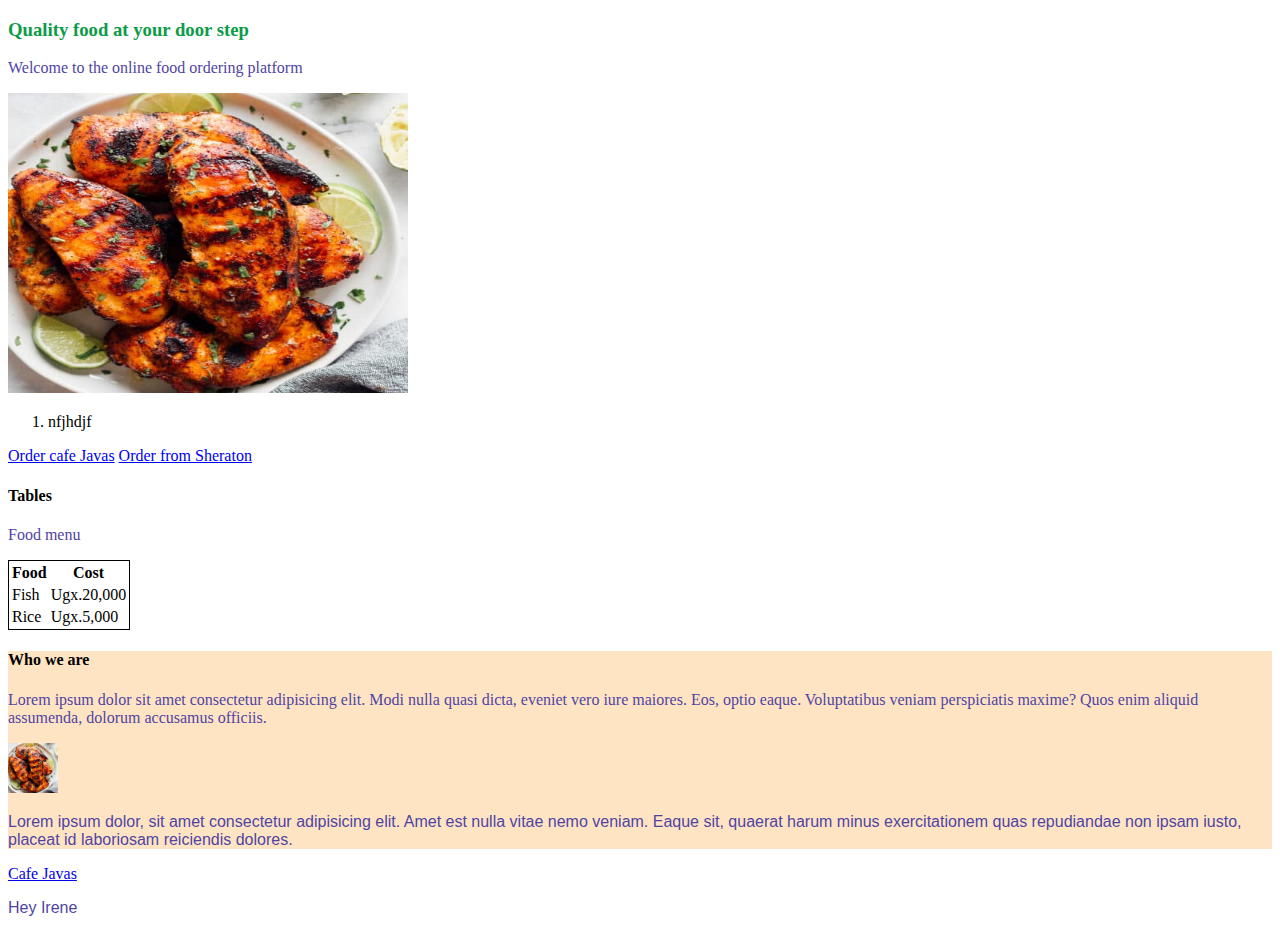
<file: index.html>
<!DOCTYPE html>
<html lang="en">

<head>

    <title>Food</title>

  <!-- external CSS -->
    <style>
       p{
        color: rgb(80, 68, 163);
       }
    </style>

</head>

<body>
    <h3 style="color: rgb(12, 155, 71);">Quality food at your door step</h3>
    <p>Welcome to the online food ordering platform</p>
    <img src="./images/chicken.jpg" style="height: 300px; width: 400px;"/>
    <ol>
        <li>nfjhdjf</li>
    </ol>

<a href="https://cafejavas.co.ug/" target="_blank">Order cafe Javas</a>
<!-- target helps to load the page in a new tab -->
<a href="https://www.marriott.com/en-us/hotels/ebbsi-sheraton-kampala-hotel/overview/" target="_blank">Order from Sheraton</a>


<h4>Tables</h4>
<!-- We are creating tables -->
<p>Food menu</p>
<!-- <table>
    <thead></thead>

    <tbody></tbody>
    
</table> -->

<table style="border: 1px black solid;">
    <tr>
        <th>Food</th>
        <th>Cost</th>
    </tr>

    <tr>
        <td>Fish</td>
        <td>Ugx.20,000</td>
    </tr>

    <tr>
        <td>Rice</td>
        <td>Ugx.5,000</td>
    </tr>
</table>

<div style="background-color: bisque;">
    <h4>Who we are</h4>
    <p>Lorem ipsum dolor sit amet consectetur adipisicing elit. 
        Modi nulla quasi dicta, eveniet vero iure maiores. Eos, optio eaque. Voluptatibus 
        veniam perspiciatis maxime? Quos enim aliquid assumenda, dolorum accusamus officiis.</p>
        <img src="./images/chicken.jpg" style="width: 50px; height: 50px;"/>

        <p style="font-family: 'Lucida Sans', 'Lucida Sans Regular', 'Lucida Grande', 'Lucida Sans Unicode', Geneva, Verdana, sans-serif;">
    Lorem ipsum dolor, sit amet consectetur adipisicing 
    elit. Amet est nulla vitae nemo veniam. Eaque sit, 
    quaerat harum minus exercitationem quas repudiandae non ipsam iusto, placeat id laboriosam reiciendis dolores.
</p>
    </div>
    
    <a href="https://cafejavas.co.ug/">Cafe Javas</a>
    <!-- padding, margin -->

    <p style="font-family: Verdana, Geneva, Tahoma, sans-serif;">Hey Irene</p>
</body>

</html>
</file>
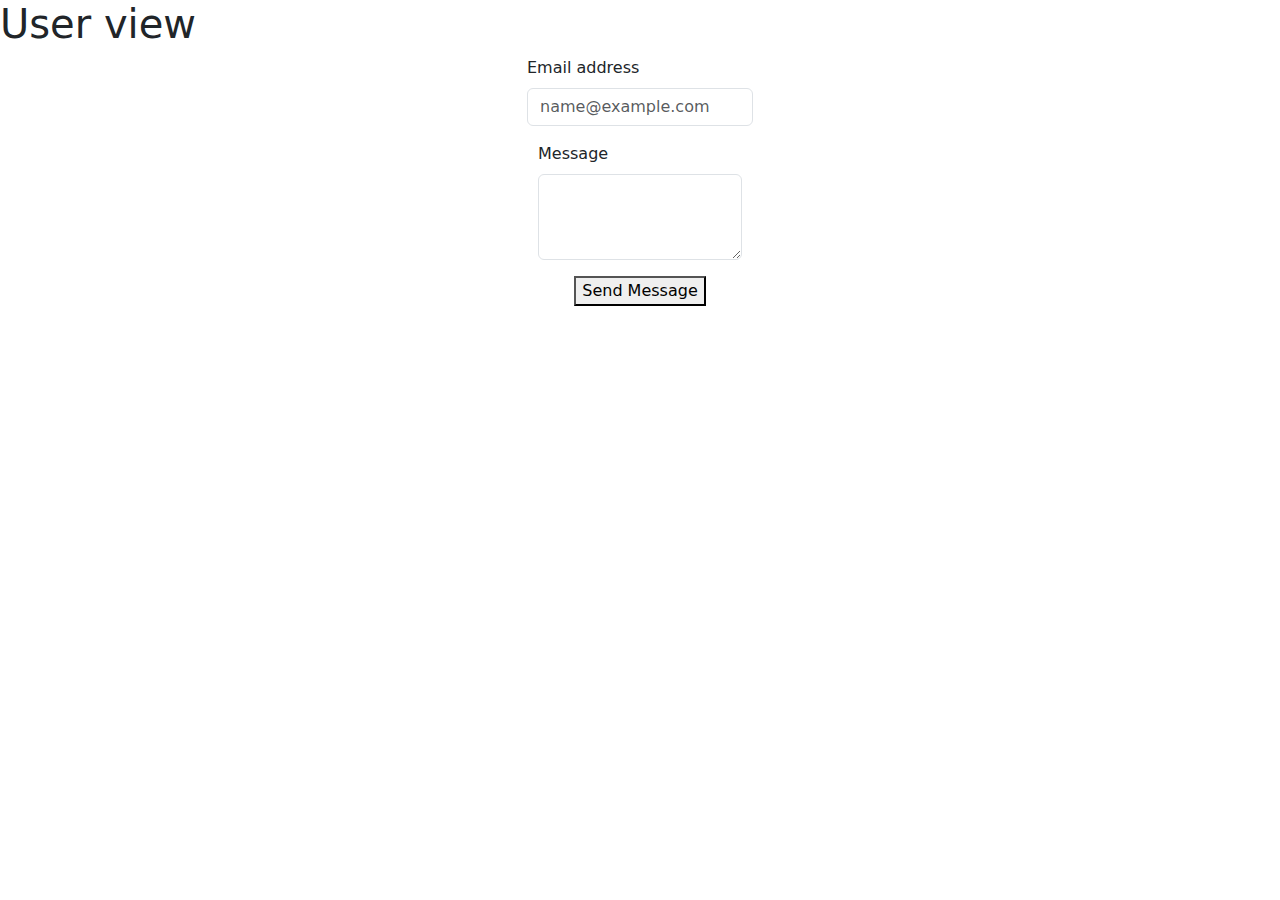
<file: fullstack/frontend/index.html>
<!DOCTYPE html>
<html lang="en">
<head>
    <meta charset="UTF-8">
    <meta name="viewport" content="width=device-width, initial-scale=1.0">
    <title>Form</title>
    <link rel="stylesheet" href="./index.css">
    <link href="https://cdn.jsdelivr.net/npm/bootstrap@5.3.3/dist/css/bootstrap.min.css" rel="stylesheet" integrity="sha384-QWTKZyjpPEjISv5WaRU9OFeRpok6YctnYmDr5pNlyT2bRjXh0JMhjY6hW+ALEwIH" crossorigin="anonymous">
</head>
<body>
    <h1>User view</h1>
    <div class="form">
        <div class="mb-3">
            <label for="exampleFormControlInput1" class="form-label" id="email">Email address</label>
            <input type="email" class="form-control" id="exampleFormControlInput1" placeholder="name@example.com" required>
          </div>
          <div class="mb-3">
            <label for="exampleFormControlTextarea1" class="form-label" id="sendMessage" >Message</label>
            <textarea class="form-control" id="exampleFormControlTextarea1" rows="3" required></textarea>
          </div>
          <button id="sendMessage">Send Message</button>
    </div>


    <script src="https://cdn.jsdelivr.net/npm/bootstrap@5.3.3/dist/js/bootstrap.bundle.min.js" integrity="sha384-YvpcrYf0tY3lHB60NNkmXc5s9fDVZLESaAA55NDzOxhy9GkcIdslK1eN7N6jIeHz" crossorigin="anonymous"></script>
</body>
</html>
</file>
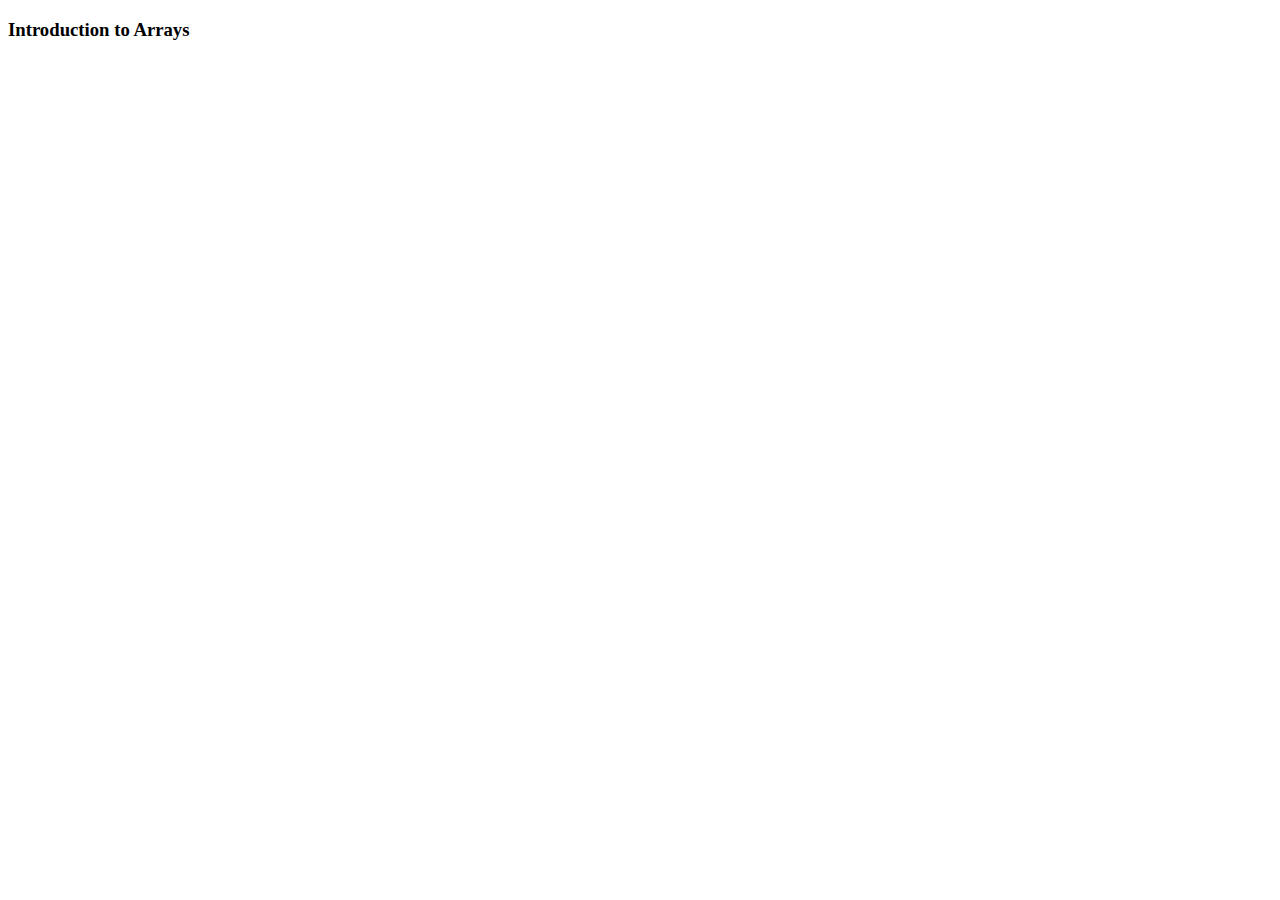
<file: arrays.html>
<!DOCTYPE html>
<html lang="en">
<head>
    <meta charset="UTF-8">
    <meta name="viewport" content="width=device-width, initial-scale=1.0">
    <title>Arrays</title>
</head>
<body>
    <h3>Introduction to Arrays</h3>

    <script src="arrays.js"></script>
</body>
</html>
</file>
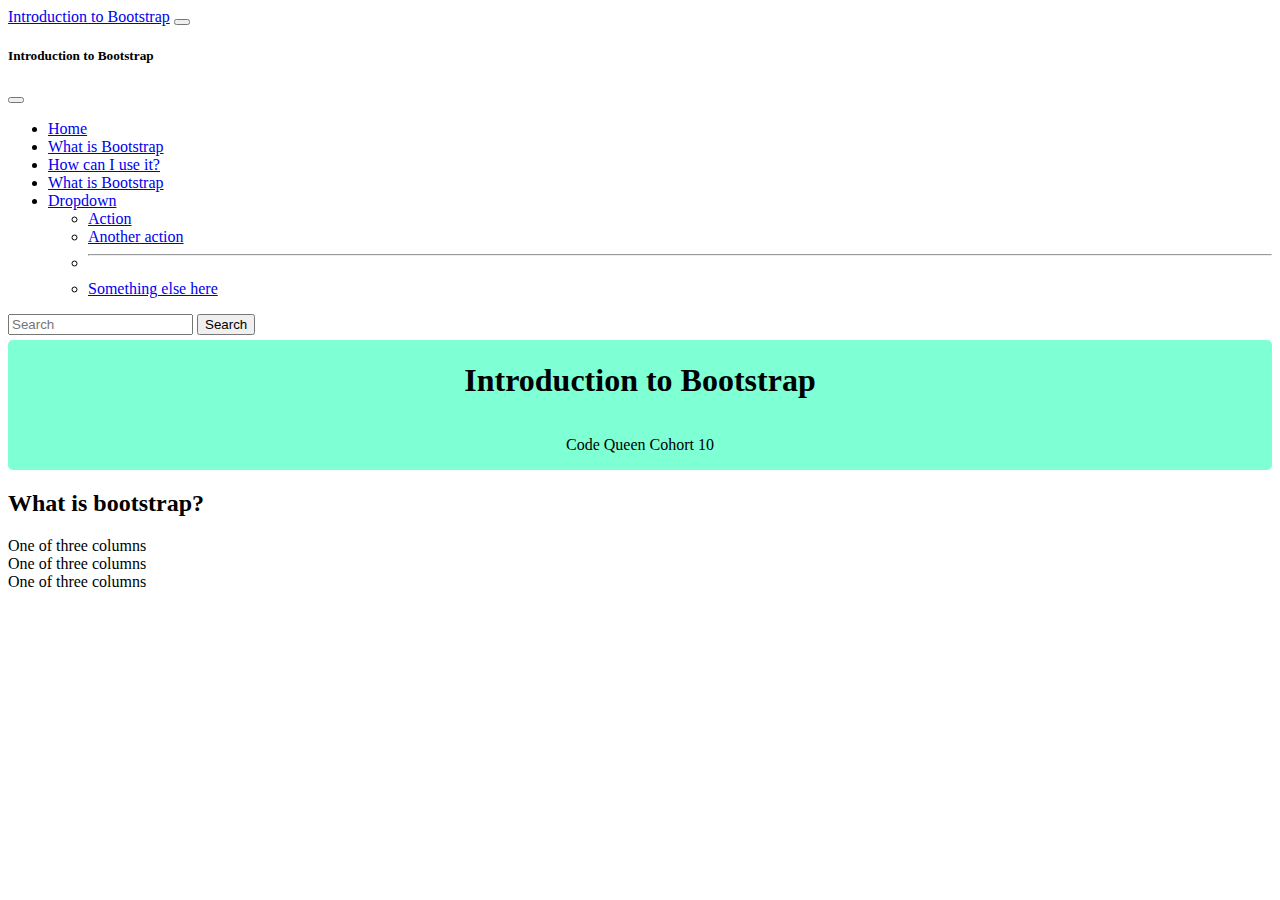
<file: bootstrap.html>
<!doctype html>
<html lang="en">
  <head>
    <meta charset="utf-8">
    <meta name="viewport" content="width=device-width, initial-scale=1">
    <title>Bootstrap</title>
    <link href="https://cdn.jsdelivr.net/npm/bootstrap@5.3.2/dist/css/bootstrap.min.css" rel="stylesheet" integrity="sha384-T3c6CoIi6uLrA9TneNEoa7RxnatzjcDSCmG1MXxSR1GAsXEV/Dwwykc2MPK8M2HN" crossorigin="anonymous">
    <link rel="stylesheet" href="./css/bootstrap.css">
</head>
  <body>
    <!-- nav bar starts here -->
    <div class="navbar">
    <nav class="navbar bg-body-tertiary fixed-top">
        <div class="container-fluid">
          <a class="navbar-brand" href="#">Introduction to Bootstrap</a>
          <button class="navbar-toggler" type="button" data-bs-toggle="offcanvas" data-bs-target="#offcanvasNavbar" aria-controls="offcanvasNavbar" aria-label="Toggle navigation">
            <span class="navbar-toggler-icon"></span>
          </button>
          <div class="offcanvas offcanvas-end" tabindex="-1" id="offcanvasNavbar" aria-labelledby="offcanvasNavbarLabel">
            <div class="offcanvas-header">
              <h5 class="offcanvas-title" id="offcanvasNavbarLabel">Introduction to Bootstrap</h5>
              <button type="button" class="btn-close" data-bs-dismiss="offcanvas" aria-label="Close"></button>
            </div>
            <div class="offcanvas-body">
              <ul class="navbar-nav justify-content-end flex-grow-1 pe-3">
                <li class="nav-item">
                  <a class="nav-link active" aria-current="page" href="#">Home</a>
                </li>
                <li class="nav-item">
                  <a class="nav-link" href="#">What is Bootstrap</a>
                </li>
                <li class="nav-item">
                    <a class="nav-link" href="#">How can I use it?</a>
                  </li>
                  <li class="nav-item">
                  <a class="nav-link" href="#">What is Bootstrap</a>
                </li>
                <li class="nav-item dropdown">
                  <a class="nav-link dropdown-toggle" href="#" role="button" data-bs-toggle="dropdown" aria-expanded="false">
                    Dropdown
                  </a>
                  <ul class="dropdown-menu">
                    <li><a class="dropdown-item" href="#">Action</a></li>
                    <li><a class="dropdown-item" href="#">Another action</a></li>
                    <li>
                      <hr class="dropdown-divider">
                    </li>
                    <li><a class="dropdown-item" href="#">Something else here</a></li>
                  </ul>
                </li>
              </ul>
              <form class="d-flex mt-3" role="search">
                <input class="form-control me-2" type="search" placeholder="Search" aria-label="Search">
                <button class="btn btn-outline-success" type="submit">Search</button>
              </form>
            </div>
          </div>
        </div>
      </nav>
    </div>
    <!-- nav bar ends here -->

    <!-- title -->
    <div id="intro">
        <h1>Introduction to Bootstrap</h1>
         <p>Code Queen Cohort 10</p>

    </div>
    <!-- title ends here -->

        <div id="definition">

            <h2>What is bootstrap?</h2>
            <p></p>

            <div class="container text-center">
                <div class="row align-items-start">
                  <div class="col">
                    One of three columns
                  </div>
                  <div class="col">
                    One of three columns
                  </div>
                  <div class="col">
                    One of three columns
                  </div>
                </div>
              </div>
        </div>
 

    
   
    <!-- <script src="https://cdn.jsdelivr.net/npm/@popperjs/core@2.11.8/dist/umd/popper.min.js" integrity="sha384-I7E8VVD/ismYTF4hNIPjVp/Zjvgyol6VFvRkX/vR+Vc4jQkC+hVqc2pM8ODewa9r" crossorigin="anonymous"></script> -->
    <script src="https://cdn.jsdelivr.net/npm/bootstrap@5.3.2/dist/js/bootstrap.min.js" integrity="sha384-BBtl+eGJRgqQAUMxJ7pMwbEyER4l1g+O15P+16Ep7Q9Q+zqX6gSbd85u4mG4QzX+" crossorigin="anonymous"></script>
    <script src="https://cdn.jsdelivr.net/npm/bootstrap@5.3.2/dist/js/bootstrap.bundle.min.js" integrity="sha384-C6RzsynM9kWDrMNeT87bh95OGNyZPhcTNXj1NW7RuBCsyN/o0jlpcV8Qyq46cDfL" crossorigin="anonymous"></script>
  </body>
</html>
</file>
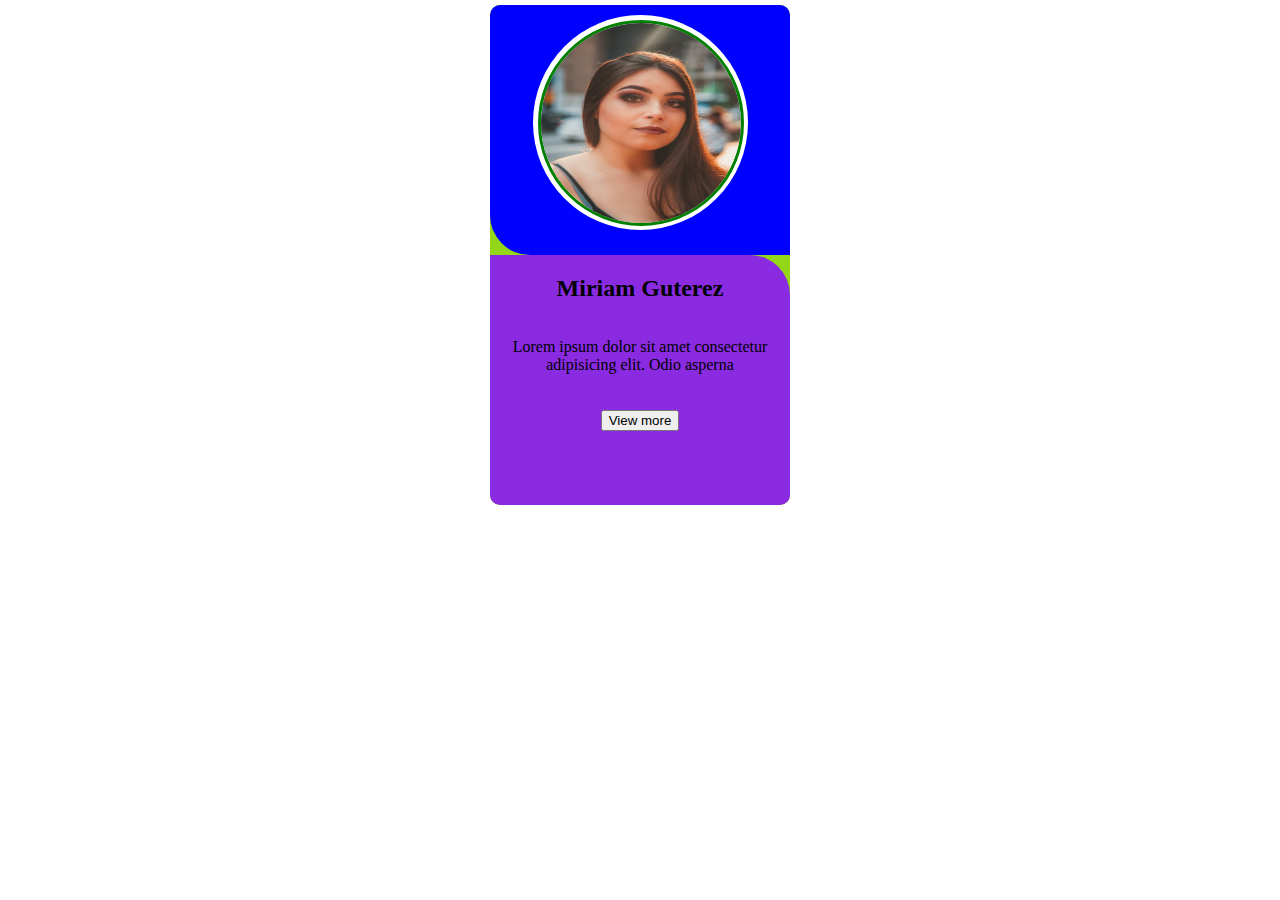
<file: card.html>
<!DOCTYPE html>
<html lang="en">
<head>
    <meta charset="UTF-8">
    <meta name="viewport" content="width=device-width, initial-scale=1.0">
    <title>Card</title>
    <link rel="stylesheet" href="./css/card.css">
</head>
<body>
    <div class="card">
        
        <div class="blue">
            <div class="img"><img id="profile" src="./images/guterez.jpg" alt="profile picture"></div>
        </div>
        <div class="white">
            <h2>Miriam Guterez</h2>
            <p>Lorem ipsum dolor sit amet consectetur adipisicing elit. Odio asperna</p>
            <Button>View more</Button>
        </div>
    </div>
</div>
</body>
</html>
</file>
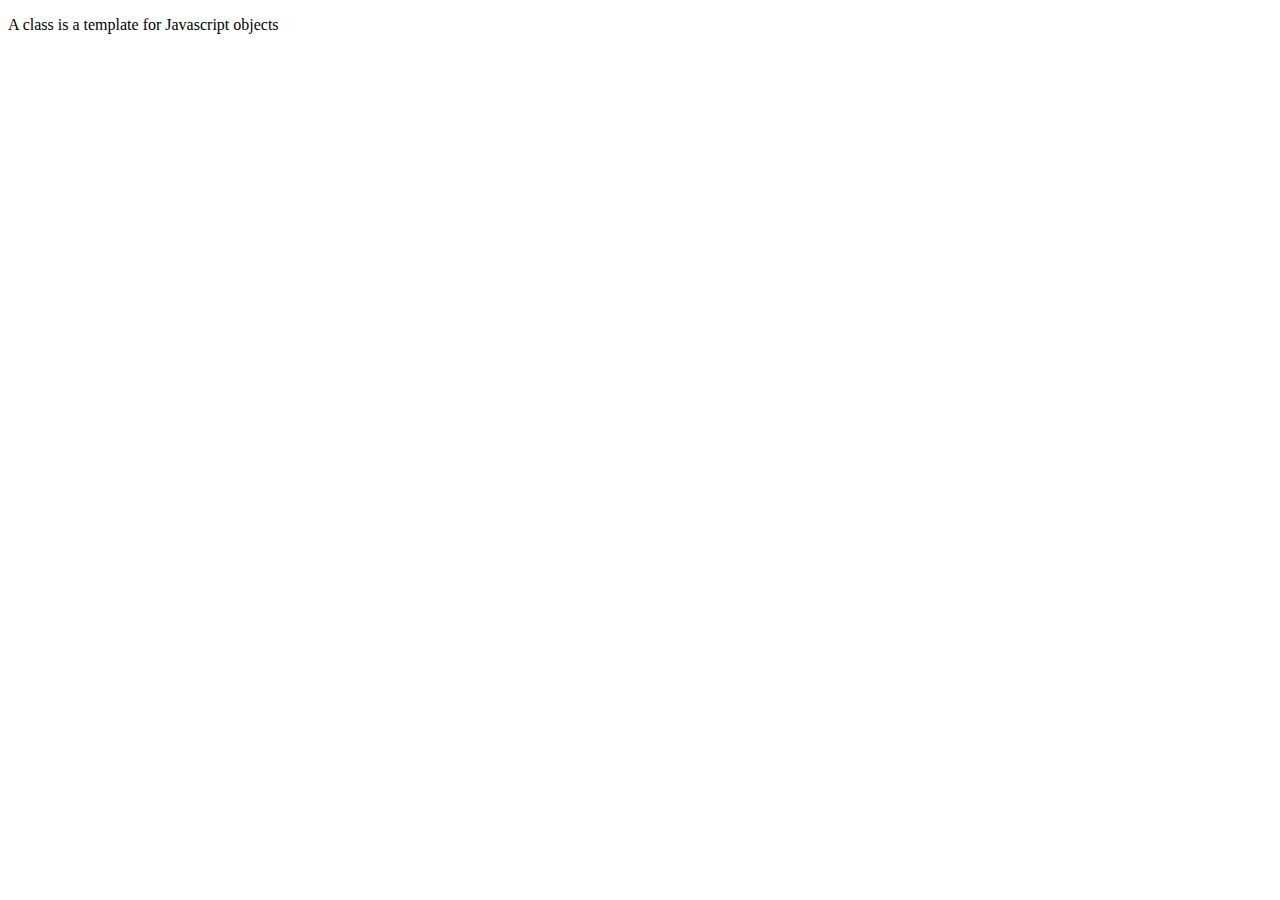
<file: classes.html>
<!DOCTYPE html>
<html lang="en">
<head>
    <meta charset="UTF-8">
    <meta name="viewport" content="width=device-width, initial-scale=1.0">
    <title>Introduction to classes</title>
</head>
<body>
    <p>A class is a template for Javascript objects</p>
    <script>
        class Human{
            constructor(age,height){
                this.age=age;
                this.height=height;
            }
        }

        const irene = new Human(20, 160);
    </script>
</body>
</html>
</file>
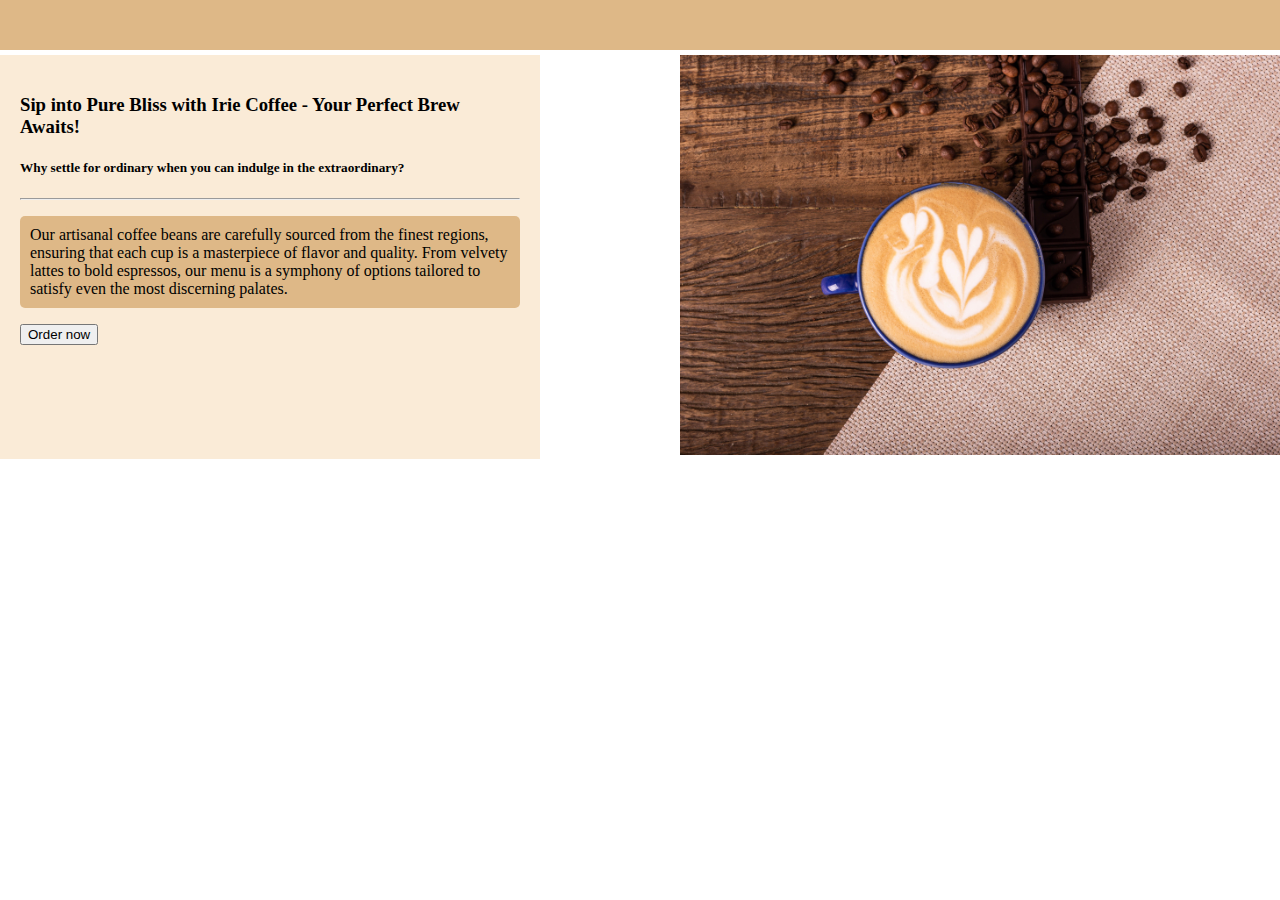
<file: coffee.html>
<!DOCTYPE html>
<html lang="en">
<head>
    <meta charset="UTF-8">
    <meta name="viewport" content="width=device-width, initial-scale=1.0">
    <title>Coffee</title>
    <link rel="icon" href="./images/coffee.jpg">
    

    <style>
        body{
                margin: 0px;
                
        }
        #text{
            width: 500px;
            background-color: antiquewhite;
            padding: 20px;
        }
        .row{
            display: flex;
            flex-direction: row;
            justify-content: space-between;
            
        }
        .header{
            margin-bottom: 5px;
        }
    </style>


</head>
<body>
    <div class="header">
        <div style="height: 50px; background-color: burlywood;"></div>
    </div>

    <div class="body">
        <div class="row">
        <div id="text" >
            <h3> Sip into Pure Bliss with Irie Coffee - Your Perfect Brew Awaits!</h3>
        <h5>Why settle for ordinary when you can indulge in the extraordinary?</h5>
        <hr/>
    
        <p style="background-color: burlywood; width: fit-content; border-radius: 5px; padding: 10px;" >
             Our artisanal coffee beans are carefully sourced from the finest regions, 
             ensuring that each cup is a masterpiece of flavor and quality. 
             From velvety lattes to bold espressos, our menu is a symphony 
             of options tailored to satisfy even the most discerning palates.</p>

        
             <button>Order now</button>
        </div>
        
<!-- assignment, make the page responsive to even smaller screens -->
        <div id="image">
            <img src="./images/pexels-guto-macedo-8444432.jpg"  style="width: 600px; height: 400px;" alt="">
        </div>
        </div>

    </div>
        
    <div class="footer"></div>
</body>
</html>
</file>
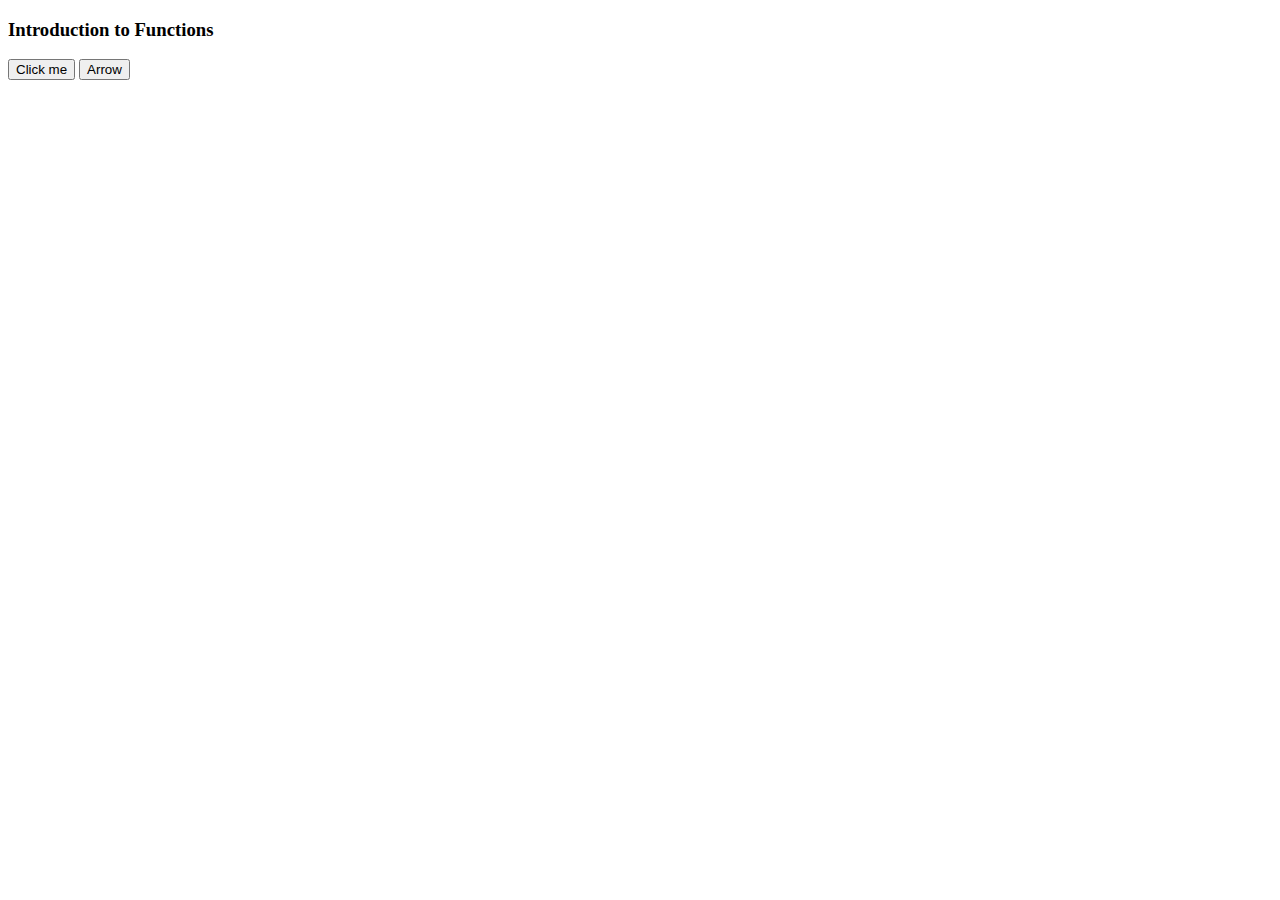
<file: functions.html>
<!DOCTYPE html>
<html lang="en">
<head>
    <meta charset="UTF-8">
    <meta name="viewport" content="width=device-width, initial-scale=1.0">
    <title>Javascript functions</title>

</head>
<body>
    
    <h3>Introduction to Functions</h3>
    
    <button onclick="greetings('Irene')">Click me</button>
    <button onclick="greet('Irene')">Arrow</button>

    <script>

        //keyword function
            function greetings(name){
                //function  body
                console.log('Hello '+name)
            }

            let greet=(name)=>{
                console.log('Hello '+name)
            };
    </script>
</body>
</html>
</file>
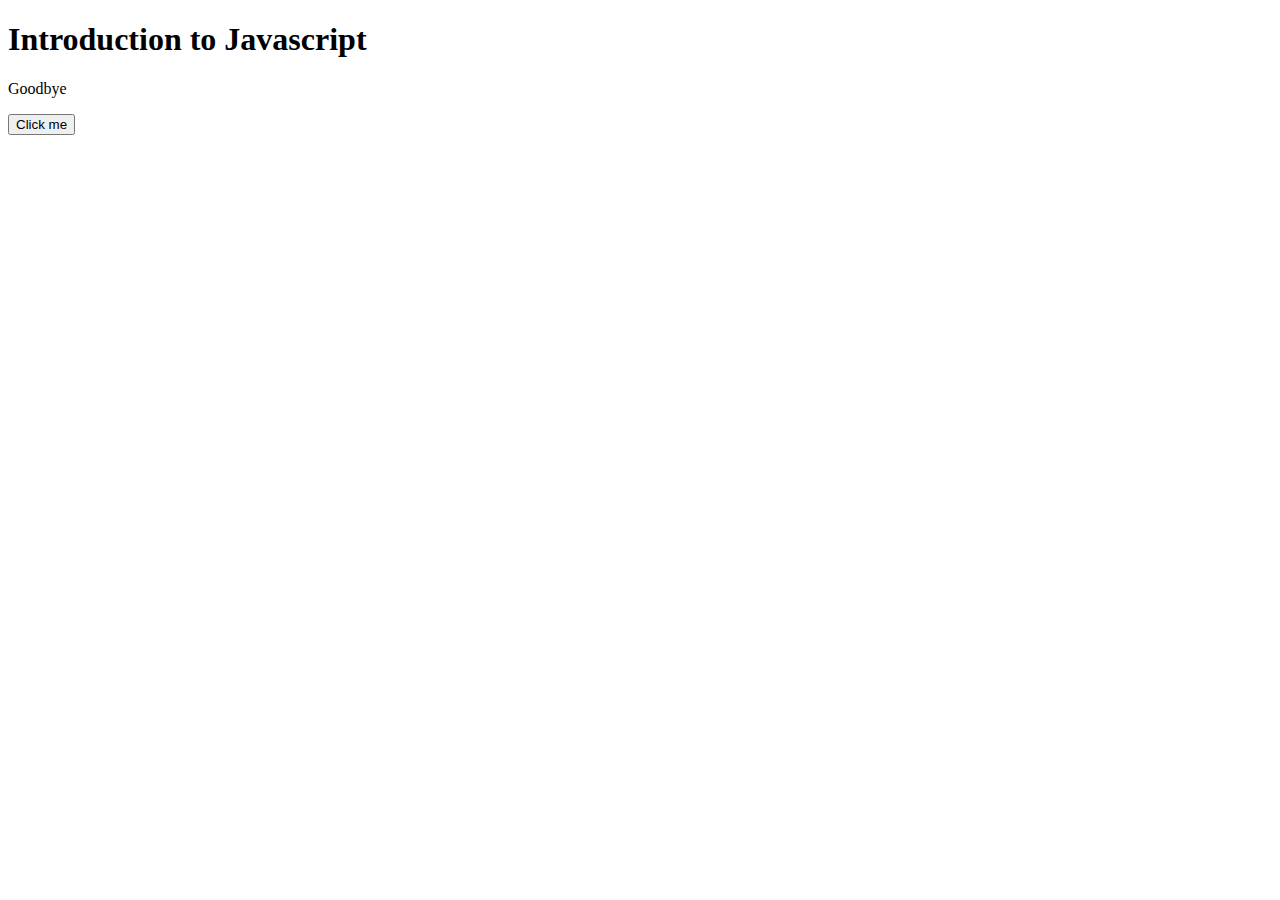
<file: Javascript.html>
<!DOCTYPE html>
<html lang="en">
<head>
    <meta charset="UTF-8">
    <meta name="viewport" content="width=device-width, initial-scale=1.0">
    <title>Javascript</title>
</head>
<body>
        <h1>Introduction to Javascript</h1>
        <!-- comment in HTML -->

            <p id="replace">Hello</p>
            <button>Click me</button>



        <script>
            // a single line comment in JS
            
            /* this is a 
            multi-line comment*/

            /**loops, conditionals, events*/

            var level = 3;

            if(level==1){ // 3?=1
                console.log('I am at level 1')
            }

            else{
                console.log('I am at level 1000')
            }

            var student = 'Tom'
            //37=='37'
            if(student==='Ndagire'){
                console.log('You are welcome Ndagire')
            }

            else if(student=='Irene'){
                console.log('You are welcome Irene')
            }

            else if(student=='Carol'){
                console.log('You are welcome Carol');
            }

            else{
                console.log('You are not welcome');
            }

            //ARRAYS
                 
                    const marks=[42, 78, 89, 100, 59];
                    console.log(marks[3])



            document.getElementById('replace').innerHTML="Goodbye"

            var name = "Ahebwa";
            var age = 15;

            var school; //declaration
            school="MUK"//assigning

            var school='MUK' //declare and assign at the same time

            const city="Kampala";

            // console 
            console.log(name);

        </script>
</body>
</html>
</file>
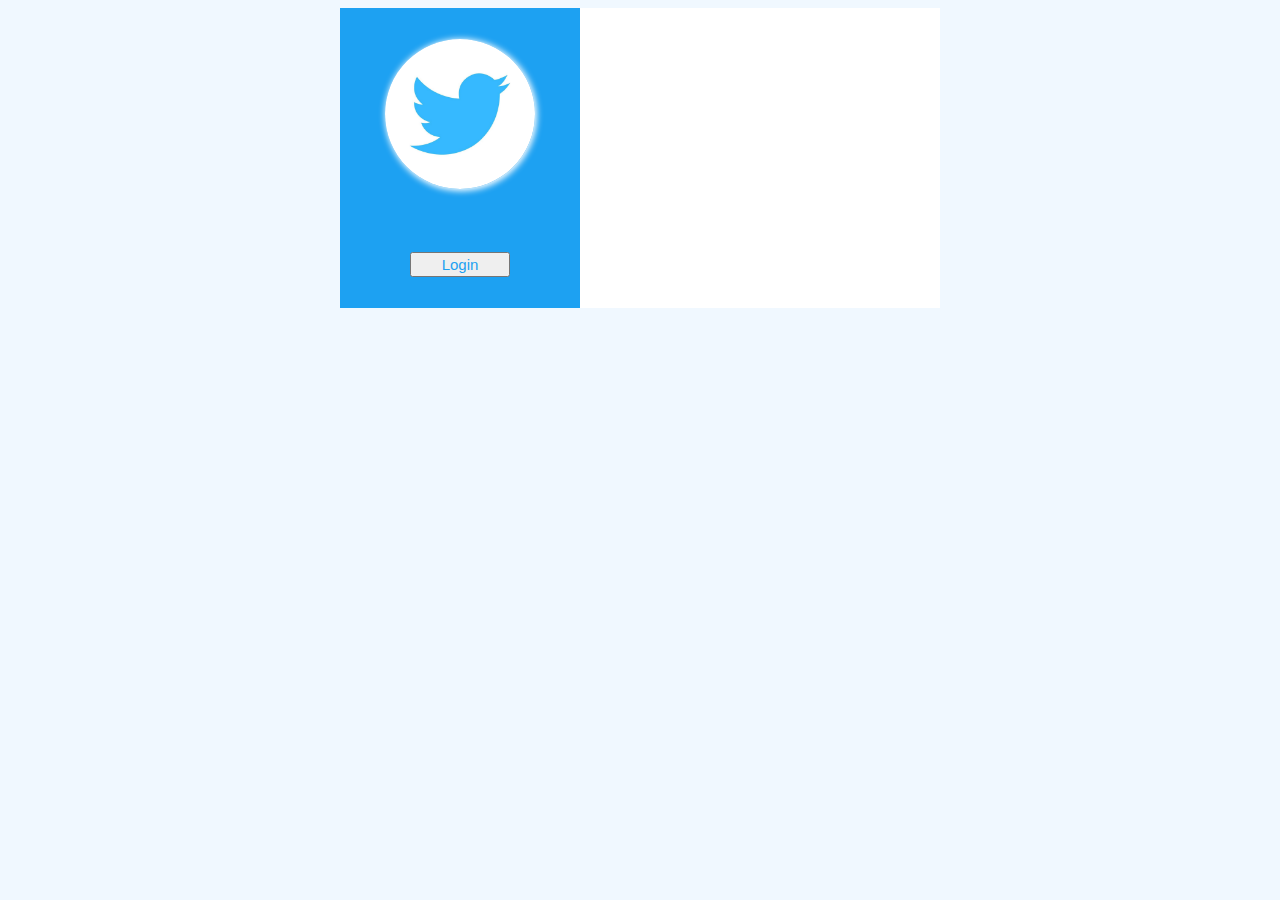
<file: twitter.html>
<!DOCTYPE html>
<html lang="en">
<head>
    <meta charset="UTF-8">
    <meta name="viewport" content="width=device-width, initial-scale=1.0">
    <title>Twitter</title>
    <link rel="stylesheet" href="./css/twitter.css">
</head>
<body>
    <div id="parent">
        <div id="blue">
            <img src="./images/twitter logo.jpg" alt="twitter logo"/>
            <button>Login</button>
        </div>
        <div id="white"></div>
    </div>
    
</body>
</html>
</file>
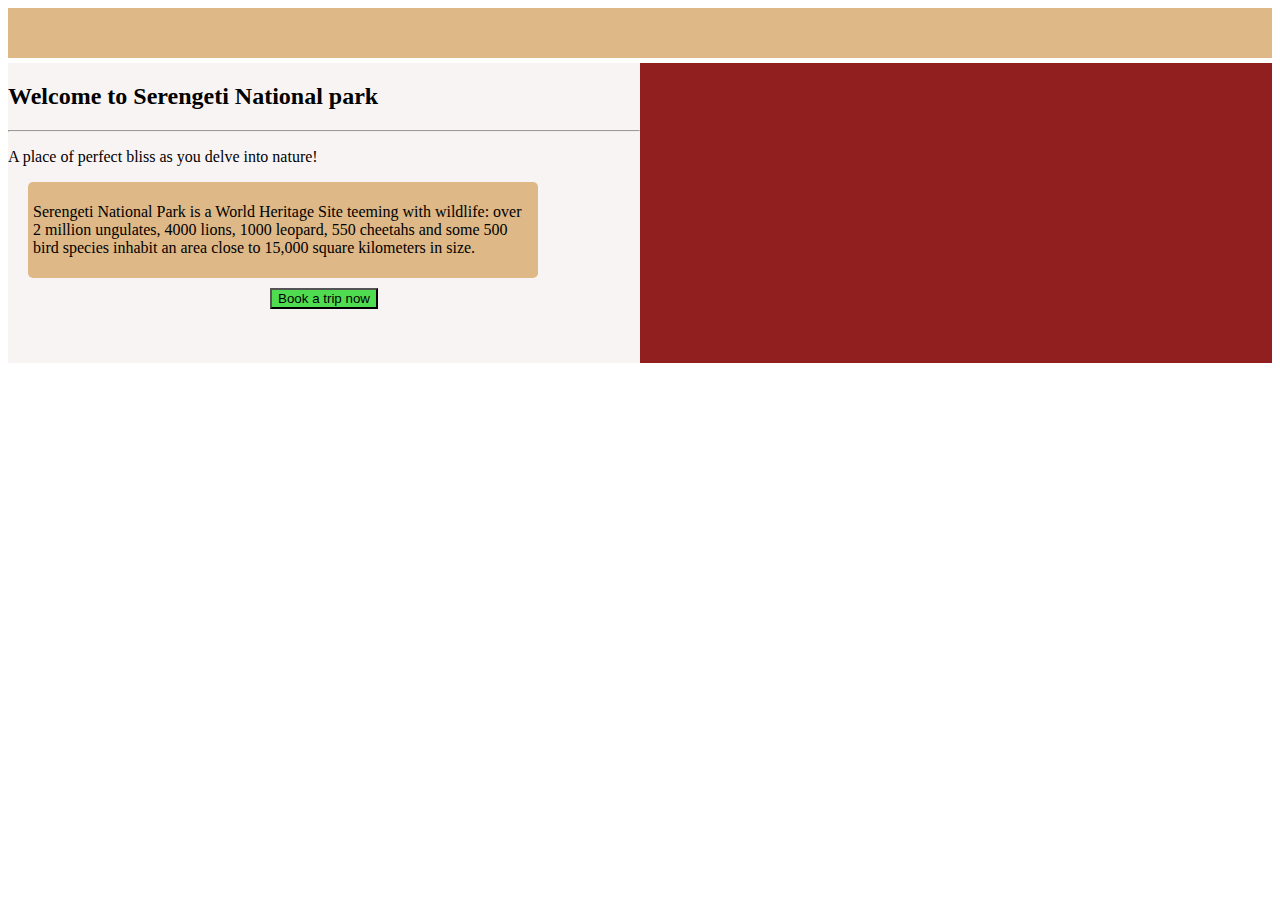
<file: wildlife.html>
<!DOCTYPE html>
<html lang="en">
<head>
    <meta charset="UTF-8">
    <meta name="viewport" content="width=device-width, initial-scale=1.0">
    <title>Wildlife</title>
        <!-- linking CSS to HTML -->
        <!-- link -->
        <link rel="stylesheet" href="./css/wildlife.css">
</head>

<body>
    <!-- div*2 -->
    <div class="header">
      
    </div>
    <!-- div.content -->
    <div class="content">
        <div id="text">
            <h2>Welcome to Serengeti National park</h2>
            <hr/>
            <p>A place of perfect bliss as you delve into nature!</p>

            <!-- div#card -->
            <div id="card">
                <p>Serengeti National Park is a World Heritage Site teeming 
                    with wildlife: over 2 million ungulates, 4000 lions, 
                    1000 leopard, 550 cheetahs and some 500 bird species inhabit an 
                    area close to 15,000 square kilometers in size.</p>
            </div>
            
                <div class="booking">
                    <button id="booking">Book a trip now</button>
                </div>
            

        </div>
        <div id="image"></div>
    </div>

    

    
</body>
</html>
</file>
<file: fullstack/frontend/index.css>
.form{
    display: flex;
    flex-direction: column;
    justify-content: center;
    align-items: center;
}
</file>
<file: css/card.css>
body{
    margin: 0px;
    display: flex;
    justify-content: center;
    /* align-items: center; */
}


.card{
    margin-top: 5px;
    width: 300px;
    height: 500px;
    background-color: rgb(148, 214, 24);
    border-radius: 10px;
   
}

.blue{
    width: 300px;
    height: 250px;
    background-color: blue;
    display: flex;
    justify-content: center;
   border-radius: 10px 10px 0px 40px;  
   
}

.img{
    height:210px;
    width: 210px;
    background-color:#fff;
    border-radius: 50%;
    margin-top: 10px;
    padding: 5px 0px 0px 5px;
  

    
}

#profile{
    border-radius: 50%;
    height:200px;
    width: 200px;
    /* margin-top: 10px; */
    border: 3px solid  green;
}

.white{
    width: 300px;
    height: 250px;
    display: flex;
    flex-direction: column;
    /* justify-content: center; */
    align-items: center;
    background-color: blueviolet;
    border-radius: 0px 40px 10px 10px;
    
}

p{
    text-align: center;
}

button{
    margin-top: 20px;
}
</file>
<file: css/twitter.css>
body{
    display:flex;
    /* align-items: center; */
    justify-content: center;
    background-color: aliceblue;
}

#parent{
    width: 600px;
    height: 300px;
    display: flex;
    flex-direction: row;
    justify-content: space-between;

}

#blue{
    width: 40%;
    height: 300px;
    background-color:#1DA1F2;
    /* padding: 15px; */
    display: flex;
    justify-content: space-around;
    align-items: center;
    flex-direction: column;
    
}

#blue>img{
    width: 150px;
    height: 150px;
    border-radius: 50%;
    box-shadow: 1px 1px 6px 1px white;
    /* margin-bottom: 20px; */
}

#blue>button{
    /* height: 10px; */
    font-family: sans-serif;
    padding: 2px 30px 2px 30px;
    font-size: 15px;
    color: #1DA1F2;
    border-radius: 5px solid white;
    
}

#white{
    width: 60%;
    height:300px;
    background-color:white;
}
</file>
<file: css/wildlife.css>
/*  styling class */

.header{
    width: 100%;
    height: 50px;
    background-color: burlywood;
    margin-bottom: 5px;
}

.content{
    /* background-color: aqua; */
    /* width: 80%; */
    height: 300px;
    display: flex;
    flex-direction: row;
}

#text{
    background-color: rgb(248, 244, 244);
    height: 300px;
    width: 800px;
}
#image{
    background-color: rgb(146, 31, 31);
    height: 300px;
    width: 800px;
}

#card{
    background-color: burlywood;
    width: 500px;
    margin-left: 20px;
    /* margin-top: 50px; */
    padding: 5px;
    border-radius: 5px;
}

.booking{
    display: flex;
   justify-content: center;
   margin-top: 10px;
}
#booking{
    background-color: rgb(80, 220, 80);
}
</file>
